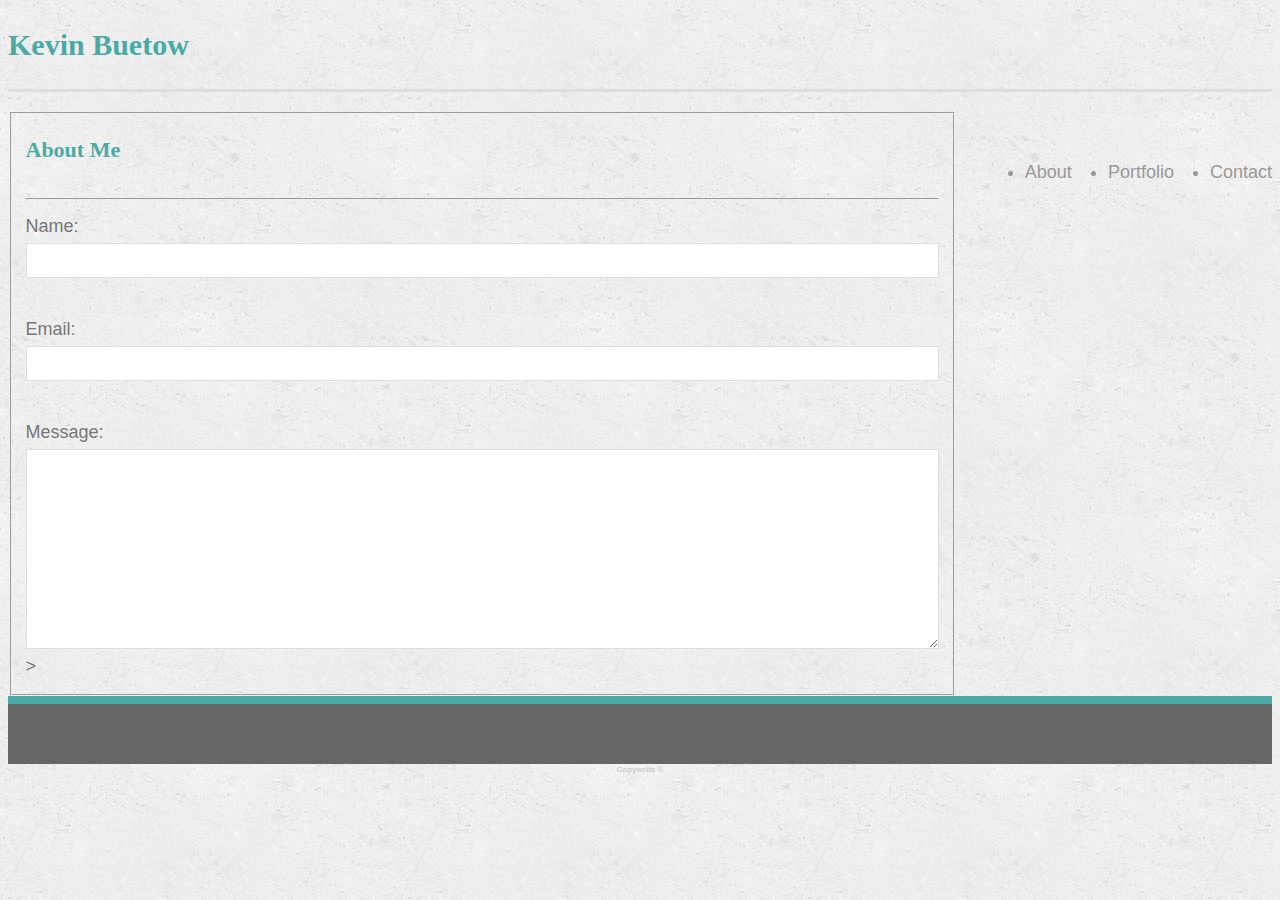
<file: contact.html>
<!DOCTYPE html>
<html lang="en">
<head>
    <title>Contact</title>

    <!-- <link rel="stylesheet" type="text/css" href="assets/reset.css"> -->
    <link rel="stylesheet" type="text/css" href="assets/css/style.css">
</head>

<body>

    <header>
      <h1>Kevin Buetow</h1>
          <nav>
              <ul>
                    <a id="aboutLink" href="index.html"><li>About</li></a>
                    <a id="portfolioLink" href="portfolio.html"><li>Portfolio</li></a>
                    <a id="contactLink" href="contact.html"><li>Contact</li></a>
              </ul> 
            </nav>
        </header>


         <section>
            <fieldset>
                    <h2>About Me</h2>
                    <hr>
            <form class="form">
                Name: <br>
                        <input type="text" name="name">
                      <br>  

                Email: <br>
                        <input type="text" email="email">
                       <br> 

                Message: <br>
                            <textarea name="Message">
                            </textarea>>
                         <br>            
            </form>
            </fieldset>
    </section>
        
    <footer>
        <h6>Copywrite ©</h6>
    </footer>
</body>
</html>
</file>
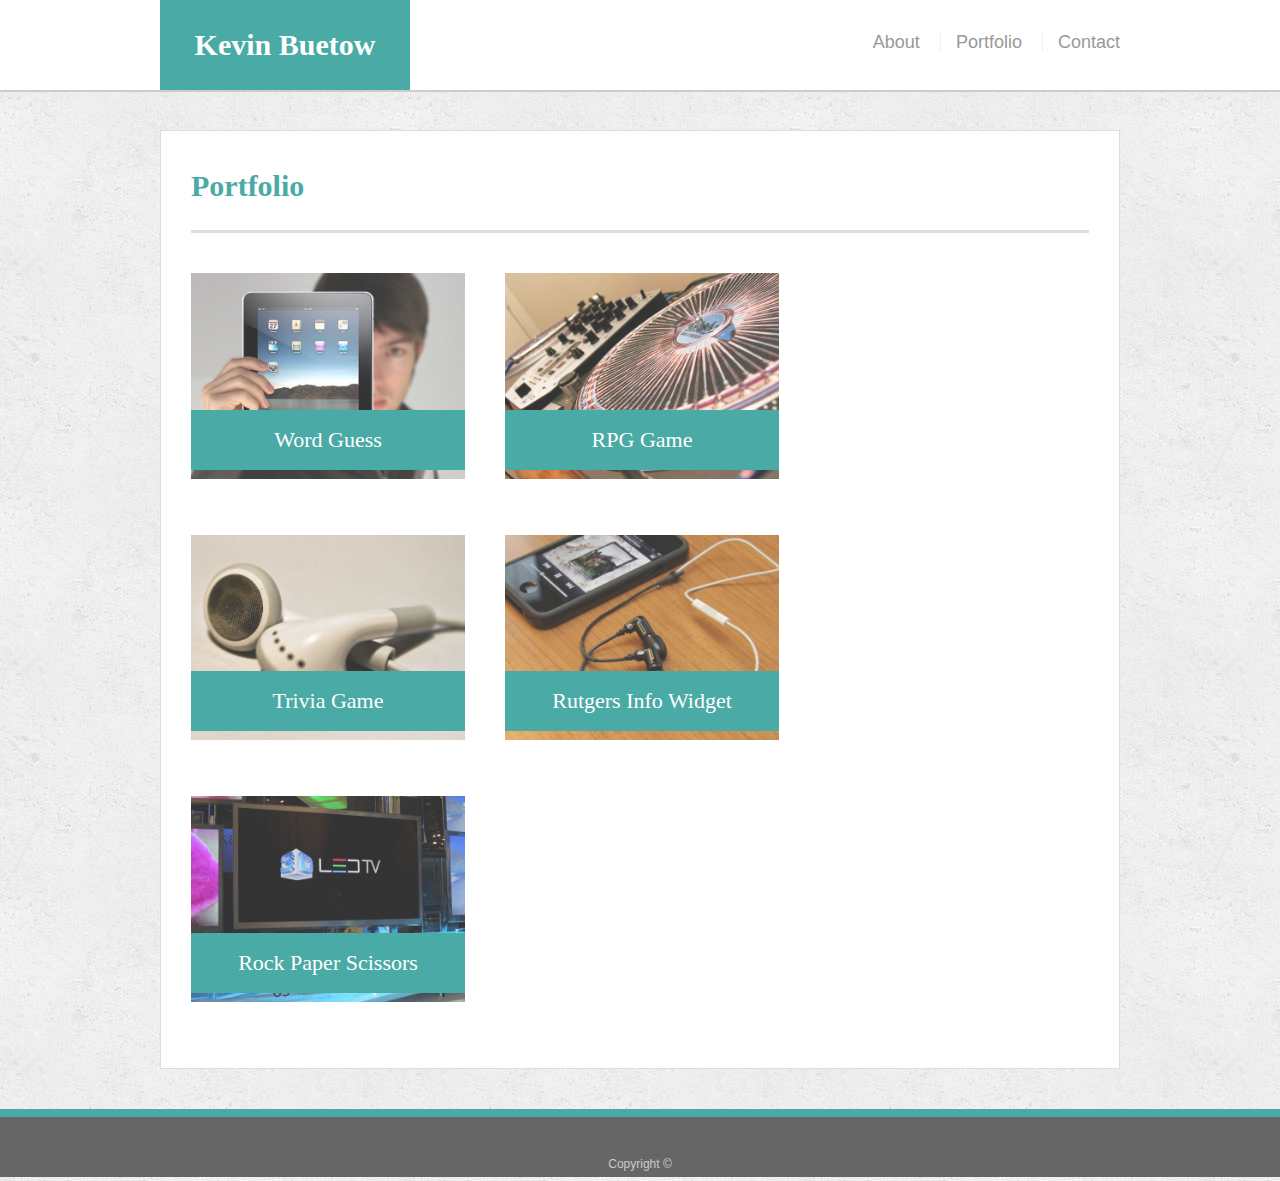
<file: portfolio.html>
<!doctype html>
<html lang="en-us">

<head>
  <meta charset="UTF-8">
  <title>Portfolio | Kevin Buetow</title>
  <link rel="stylesheet" type="text/css" href="assets/css/reset.css">
  <link rel="stylesheet" type="text/css" href="assets/css/style.css">
</head>

<body>

  <header id="masthead">
    <div class="container">
      <a href="index.html" id="logo">Kevin Buetow</a>
      <nav>
        <a href="index.html">About</a>
        <a href="portfolio.html">Portfolio</a>
        <a href="contact.html">Contact</a>
      </nav>
    </div>
  </header>

  <div id="main-container" class="container">
    <section class="main-section">
      <h1>Portfolio</h1>

      <div class="work">
        <img src="assets/images/technics-q-c-640-480-1.jpg" alt="Word Guess">
        
        <h3>Word Guess</h3>
      </div>
      <div class="work">
        <img src="assets/images/technics-q-c-640-480-2.jpg" alt="RPG Game">

        <h3>RPG Game</h3>
      </div>
      <div class="work">
        <img src="assets/images/technics-q-c-640-480-5.jpg" alt="Trivia Game">

        <h3>Trivia Game</h3>
      </div>
      <div class="work">
        <img src="assets/images/technics-q-c-640-480-7.jpg" alt="Rutgers Info Widget">

        <h3>Rutgers Info Widget</h3>
      </div>
      <div class="work">
        <img src="assets/images/technics-q-c-640-480-9.jpg" alt="Rock Paper Scissors">

        <h3>Rock Paper Scissors</h3>
      </div>

    </section>

  </div>

  <footer>
    <div class="container">
      Copyright &copy; 
    </div>
  </footer>
</body>

</html>
</file>
<file: assets/css/style.css>
body {
  font-family: Arial, "Helvetica Neue", Helvetica, sans-serif;
  font-size: 18px;
  line-height: 34px;
  color: #777;
  background: url("../images/concrete_seamless.png");
}

* {
  box-sizing: border-box;
}

/* general */

.container {
  width: 100%;
  max-width: 960px;
  margin: 0 auto;
  clear: both;
}

h1,
h2,
h3,
p {
  margin-bottom: 20px;
}

p:last-child {
  margin-bottom: 0;
}

h1,
h2,
h3 {
  font-family: Georgia, Times, "Times New Roman", serif;
  font-weight: 700;
  color: #4aaaa5;
}

h1 {
  padding-bottom: 20px;
  font-size: 30px;
  line-height: 49px;
  border-bottom: 3px solid #ddd;
}

h2,
h3 {
  font-size: 22px;
}

/* header */

#masthead {
  position: fixed;
  z-index: 99;
  width: 100%;
  margin: 0 0 30px;
  overflow: auto;
  color: #fff;
  background: #fff;
  border-bottom: 2px solid #ccc;
}

#logo {
  float: left;
  width: 250px;
  height: 90px;
  font-family: Georgia, Times, "Times New Roman", serif;
  font-size: 30px;
  font-weight: 700;
  line-height: 90px;
  color: #fff;
  text-align: center;
  text-decoration: none;
  background: #4aaaa5;
}

nav {
  float: right;
  margin-top: 25px;
}

nav a {
  display: inline-block;
  padding-left: 15px;
  margin-left: 15px;
  line-height: 18px;
  color: #999;
  text-decoration: none;
  border-left: 1px solid #efefef;
}

nav a:first-child {
  border-left: 0 none;
}

/* footer */

footer {
  padding: 30px 0;
  clear: both;
  font-size: 12px;
  color: #fff;
  color: #ccc;
  text-align: center;
  background: #666;
  border-top: 8px solid #4aaaa5;
  height: 50px;
}

h3, h2 {
  padding-bottom: 20px;
  margin-bottom: 15px;
  line-height: 22px;
  border-bottom: 2px solid #eee;
}

/* main */

#main-container {
  padding-top: 130px;
  min-height: calc(100vh - 70px);
}

.main-section {
  float: left;
  width: 100%;
  max-width: 960px;
  padding: 30px;
  margin: 0 0 40px;
  background: #fff;
  border: 1px solid #ddd;
}

/* portfolio page */

.work {
  position: relative;
  float: left;
  width: 274px;
  margin: 20px 0 25px;
  overflow: auto;
}

.work:nth-child(even) {
  margin-right: 40px;
}

.work img {
  width: 100%;
  border: 0 none;
  opacity: 0.8;
}

.work h3 {
  position: absolute;
  bottom: 20px;
  width: 100%;
  padding: 15px;
  margin-bottom: 0;
  font-weight: 300;
  line-height: 30px;
  color: #fff;
  text-align: center;
  background: #4aaaa5;
  border-bottom: 0;
}

.auth-image {
  float: left;
  width: 200px;
  height: auto;
  margin-top: 10px;
  margin-right: 25px;
}

/* contact page */

#contact-form ul {
  margin-bottom: 20px;
}

#contact-form li {
  margin-bottom: 10px;
}

label,
input[type=text],
input[type=email],
textarea {
  display: block;
  width: 100%;
}

input[type=text],
input[type=email],
textarea {
  height: 35px;
  padding: 0 10px;
  font-size: 14px;
  border: 1px solid #ddd;
}

textarea {
  height: 200px;
}

input[type=submit] {
  padding: 10px 30px;
  font-size: 18px;
  color: #fff;
  cursor: pointer;
  background: #4aaaa5;
  border: 0 none;
}
</file>
